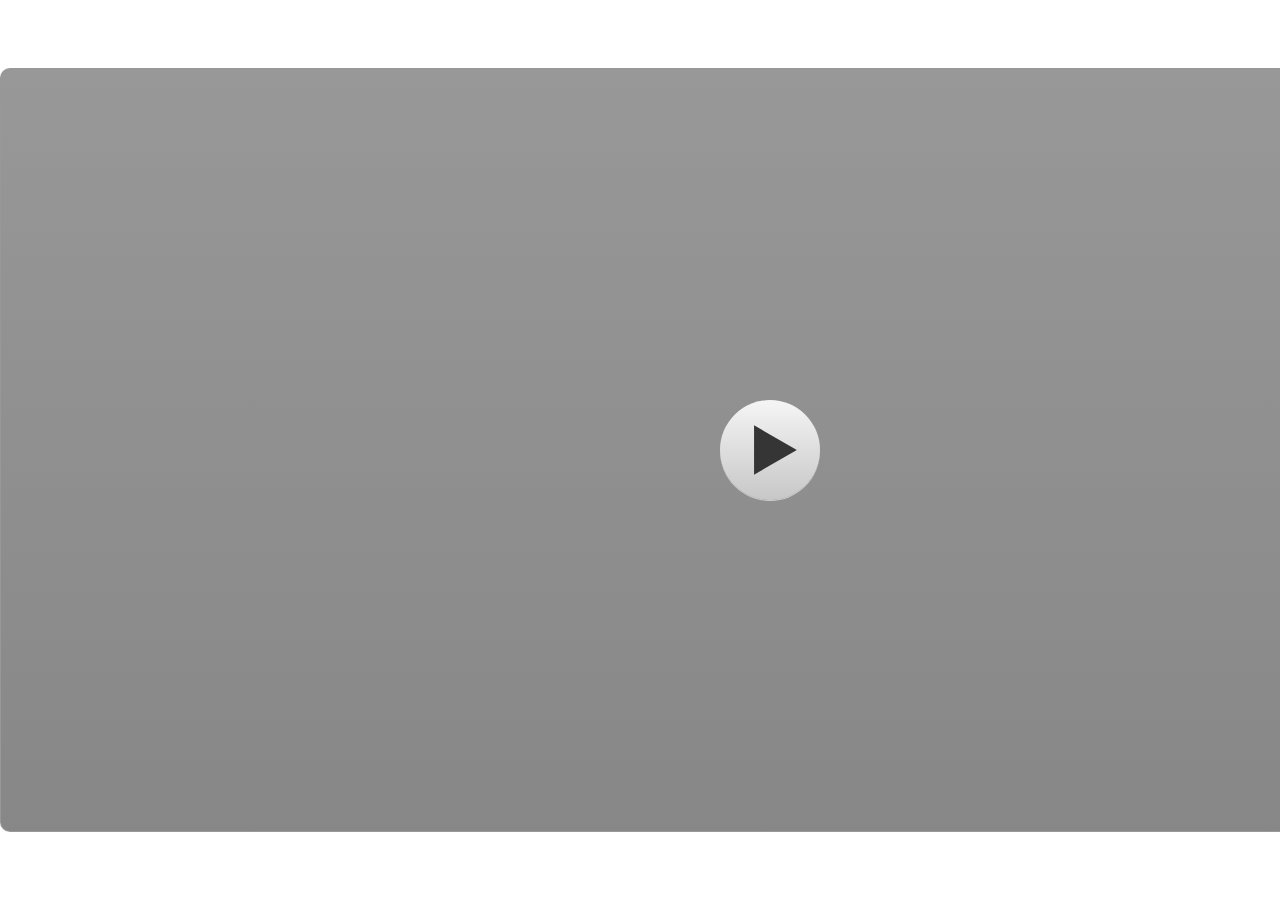
<file: index.html>
﻿<!doctype html>
<html lang="en-US">
<head>
  <meta charset="utf-8">
  <!-- Created using Storyline 3 - http://www.articulate.com  -->
  <!-- version: 3.20.30234.0 -->
  <title>MULMED INTERAKTIF PLSV</title>
  <meta http-equiv="x-ua-compatible" content="IE=edge"/>
  <meta name="viewport" content="width=device-width,initial-scale=1,user-scalable=no,shrink-to-fit=no,minimal-ui"/>
  <meta name="apple-mobile-web-app-capable" content="yes"/>
  <style>
    html, body { height: 100%; padding: 0; margin: 0 }
    #app { height: 100%; width: 100%; }
  </style>

  <script>
    window.DS = {};
    window.globals = {
      DATA_PATH_BASE: '',
      HAS_FRAME: true,
      HAS_SLIDE: true,

      lmsPresent: false,
      tinCanPresent: false,
      cmi5Present: false,
      aoSupport: false,
      scale: 'noscale',
      captureRc: false,
      browserSize: 'optimal',
      bgColor: '#FFFFFF',
      features: '',
      themeName: 'classic',
      preloaderColor: '#FFFFFF',
      suppressAnalytics: false,
      productChannel: 'perpetual',
      publishSource: 'storyline',
      aid: '',
      cid: '72898cd0-77c5-4f73-a930-4d78716263fc',
      playerVersion: '3.20.30234.0',
      publishTimestamp: '2026-11-05T14:58:40.0347007Z',
      maxIosVideoElements: 10,
      connectionSettings: { },

      
      parseParams: function(qs) {
        if (window.globals.parsedParams != null) {
          return window.globals.parsedParams;
        }
        qs = (qs || window.location.search.substr(1)).split('+').join(' ');
        var params = {},
            tokens,
            re = /[?&]?([^=]+)=([^&]*)/g;

        while (tokens = re.exec(qs)) {
          params[decodeURIComponent(tokens[1]).trim()] =
            decodeURIComponent(tokens[2]).trim();
        }
        window.globals.parsedParams = params;
        return params;
      }

    };
  </script>
  <script>
    var isIe11 = ('ActiveXObject' in window || window.MSBlobBuilder != null)
      && window.msCrypto != null && !window.ActiveXObject;
    if (isIe11) {
      window.globals.unsupportedBrowser = true;
      document.write(atob('[base64]'));
    }
  </script>
  
  <script>window.THREE = { };</script>
  
</head>
<body style="background: #FFFFFF" class="cs-HTML theme-classic">
  <!-- 360 -->
  <script>!function(){var e,i=/iPhone/i,o=/iPod/i,n=/iPad/i,t=/\biOS-universal(?:.+)Mac\b/i,r=/\bAndroid(?:.+)Mobile\b/i,a=/Android/i,d=/(?:SD4930UR|\bSilk(?:.+)Mobile\b)/i,p=/Silk/i,l=/Windows Phone/i,u=/\bWindows(?:.+)ARM\b/i,b=/BlackBerry/i,s=/BB10/i,c=/Opera Mini/i,f=/\b(CriOS|Chrome)(?:.+)Mobile/i,h=/Mobile(?:.+)Firefox\b/i,v=function(e){return void 0!==e&&"MacIntel"===e.platform&&"number"==typeof e.maxTouchPoints&&e.maxTouchPoints>1&&"undefined"==typeof MSStream};e=function(e){var m={userAgent:"",platform:"",maxTouchPoints:0};e||"undefined"==typeof navigator?"string"==typeof e?m.userAgent=e:e&&e.userAgent&&(m={userAgent:e.userAgent,platform:e.platform,maxTouchPoints:e.maxTouchPoints||0}):m={userAgent:navigator.userAgent,platform:navigator.platform,maxTouchPoints:navigator.maxTouchPoints||0};var g=m.userAgent,y=g.split("[FBAN");void 0!==y[1]&&(g=y[0]),void 0!==(y=g.split("Twitter"))[1]&&(g=y[0]);var A=function(e){return function(i){return i.test(e)}}(g),w={apple:{phone:A(i)&&!A(l),ipod:A(o),tablet:!A(i)&&(A(n)||v(m))&&!A(l),universal:A(t),device:(A(i)||A(o)||A(n)||A(t)||v(m))&&!A(l)},amazon:{phone:A(d),tablet:!A(d)&&A(p),device:A(d)||A(p)},android:{phone:!A(l)&&A(d)||!A(l)&&A(r),tablet:!A(l)&&!A(d)&&!A(r)&&(A(p)||A(a)),device:!A(l)&&(A(d)||A(p)||A(r)||A(a))||A(/\bokhttp\b/i)},windows:{phone:A(l),tablet:A(u),device:A(l)||A(u)},other:{blackberry:A(b),blackberry10:A(s),opera:A(c),firefox:A(h),chrome:A(f),device:A(b)||A(s)||A(c)||A(h)||A(f)},any:!1,phone:!1,tablet:!1};return w.any=w.apple.device||w.android.device||w.windows.device||w.other.device,w.phone=w.apple.phone||w.android.phone||w.windows.phone,w.tablet=w.apple.tablet||w.android.tablet||w.windows.tablet,w}(),"object"==typeof exports&&"undefined"!=typeof module?module.exports=e:"function"==typeof define&&define.amd?define((function(){return e})):this.isMobile=e}();
    window.isMobile.apple.tablet = window.isMobile.apple.tablet ||
      (navigator.platform === 'MacIntel' && navigator.maxTouchPoints > 1);
    window.isMobile.apple.device = window.isMobile.apple.device || window.isMobile.apple.tablet;
    window.isMobile.tablet = window.isMobile.tablet || window.isMobile.apple.tablet;
    window.isMobile.any = window.isMobile.any || window.isMobile.apple.tablet;
  </script>

  <div id="focus-sink" tabindex="-1"></div>

  <div id="preso"></div>
  <script>
    (function() {

      var classTypes = [ 'desktop', 'mobile', 'phone', 'tablet' ];

      var addDeviceClasses = function(prefix, testObj) {
        var curr, i;
        for (i = 0; i < classTypes.length; i++) {
          curr = classTypes[i];
          if (testObj[curr]) {
            document.body.classList.add(prefix + curr);
          }
        }
      };

      var params = window.globals.parseParams(),
          isDevicePreview = params.devicepreview === '1',
          isPhoneOverride = params.deviceType === 'phone' || (isDevicePreview && params.phone == '1'),
          isTabletOverride = (params.deviceType === 'tablet' || isDevicePreview) && !isPhoneOverride,
          isMobileOverride = isPhoneOverride || isTabletOverride;

      var deviceView = {
        desktop: !window.isMobile.any && !isMobileOverride,
        mobile: window.isMobile.any || isMobileOverride,
        phone: isPhoneOverride || (window.isMobile.phone && !isTabletOverride),
        tablet: isTabletOverride || window.isMobile.tablet
      };

      window.globals.deviceView = deviceView;
      window.isMobile.desktop = !window.isMobile.any;
      window.isMobile.mobile = window.isMobile.any;

      addDeviceClasses('view-', deviceView);

    })();
  </script>
  
  <script src='story_content/user.js' type=text/javascript></script>
  <div class="slide-loader"></div>

  <script>
    if (window.globals.deviceView.isMobile) { var doc = document, loader = doc.body.querySelector('.slide-loader'); [ 1, 2, 3 ].forEach(function(n) { var d = doc.createElement('div'); d.style.backgroundColor = window.globals.preloaderColor; d.classList.add('mobile-loader-dot'); d.classList.add('dot' + n); loader.appendChild(d); }); }
  </script>

  <div class="mobile-load-title-overlay" style="display: none">
    <div class="mobile-load-title">MULMED INTERAKTIF PLSV</div>
  </div>

  <div class="mobile-chrome-warning"></div>

  
<style>
  .warn-connection-dialog {
    display: none;
    background: transparent;
    pointer-events: none;
    position: fixed;
    left: 0;
    top: 0;
    width: 100%;
    height: 100%;
    z-index: 999;
  }

  .warn-connection-content {
    border-radius: 4px;
    background: white;
    border: 1px solid #E7E7E7;
    color: #333333;
    box-shadow: 0 2px 4px rgba(0, 0, 0, 0.25);
    transition: all 150ms ease-out;
    position: absolute;
    white-space: nowrap;
  }

  .view-phone.is-landscape .warn-connection-content {
    left: 23px;
    bottom: 23px;
  }

  .view-tablet.is-landscape .warn-connection-content {
    left: 50%;
    top: 20px;
    transform: translateX(-50%);
  }

  .is-portrait .warn-connection-content {
    transform: translate(-50%, calc(-100% - 15px));
  }

  .warn-connection-content p {
    display: inline-block;
    margin: 0 8px 0 0;
    line-height: 33px;
    font-size: 11px;
  }

  .warn-connection-content svg {
    position: relative;
    vertical-align: middle;
    margin: 0 2px 2px 8px;
  }

  .view-desktop .warn-connection-content {
    left: 1.5em;
    bottom: 1.5em;
  }

  .view-desktop .warn-connection-content p {
    font-size: 1.1em;
  }

  .is-offline .warn-connection-dialog {
    display: block;
  }

  .is-offline .cs-panel * {
    pointer-events: none !important;
  }

  .is-offline .cs-panel {
    pointer-events: all !important;
  }

  .is-offline #nav-controls * {
    pointer-events: none !important;
  }

  .is-offline #nav-controls {
    pointer-events: all !important;
  }
</style>

<div class="warn-connection-dialog">
  <div class="warn-connection-content">
    <svg width="17" height="15" viewBox="0 0 17 15" xmlns="http://www.w3.org/2000/svg">
      <path fill="#8F0000" stroke="white" d="M16.07,12.98 L15.88,12.23 L9.51,1.21 C8.97,0.26,7.6,0.26,7.06,1.21 L0.69,12.23 C0.15,13.16,0.81,14.36,1.91,14.36 H14.65 C15.47,14.36,16.05,13.7,16.07,12.98 Z"/>
      <path fill="white" stroke="white" d="M8.58,5.5 C8.35,5.28,8.5,5.35,8.21,5.32 C8.09,5.35,7.97,5.49,7.96,5.67 C7.97,5.79,7.98,5.92,7.98,6.04 L7.98,6.04 C7.99,6.17,8,6.31,8.01,6.43 L8.01,6.44 C8.03,6.92,8.06,7.41,8.09,7.9 L8.09,7.9 C8.12,8.39,8.14,8.88,8.17,9.37 C8.17,9.39,8.18,9.42,8.2,9.44 C8.23,9.46,8.25,9.47,8.28,9.47 C8.31,9.47,8.34,9.46,8.35,9.44 C8.37,9.43,8.38,9.4,8.39,9.35 L8.39,9.34 C8.39,9.24,8.4,9.15,8.4,9.05 L8.4,9.05 C8.41,8.96,8.41,8.86,8.42,8.75 C8.43,8.44,8.45,8.12,8.47,7.81 L8.47,7.81 C8.49,7.49,8.51,7.18,8.53,6.87 C8.55,6.46,8.56,6.05,8.59,5.64 L8.6,5.62 C8.6,5.57,8.59,5.53,8.58,5.5 L8.21,5.32 Z"/>
      <circle fill="white" stroke="white" cx="8.3" cy="11.35" r="0.3"/>
    </svg>
    <p>You are offline. Trying to reconnect...</p>
  </div>
</div>

<script>
  (function() {
    window.DS.connection = {
      warningShown: false,
      assets: {},
      loadingAssetGroup: false,
      retryDelay: 500
    };

    // @TODO this is POC code and can be cleaned up a bit more if we move forward
    // with the feature



    // The `window.globals.features` variable must be set in `webpack.dev.config` when testing locally - it is not enough
    // to have it in the data - but it must be set there as well.
    var useConnectionMessages = window.AbortController != null &&
      window.location.protocol != 'file:' &&
      window.globals.features.indexOf('ConnectionMessages') != -1;

    window.DS.connection.useConnectionMessages = useConnectionMessages

    var assetCount = 0;
    var checkLoadedId;
    var connectionSettings = window.globals.connectionSettings;

    if (useConnectionMessages && connectionSettings != null) {
      var contentEl = document.querySelector('.warn-connection-content');
      var messageEl = contentEl.querySelector('p')

      if (connectionSettings.useDarkTheme) {
        contentEl.style.borderColor = '#BABBBA';
        contentEl.style.backgroundColor = '#282828';
        contentEl.style.color = '#FFFFFF';
      }

      if (connectionSettings.message != null) {
        messageEl.textContent = window.decodeURIComponent(connectionSettings.message);
      }
    }

    function checkAssetsReady() {
      for (var i in DS.connection.assets) {
        if (!DS.connection.assets[i].success) {
          return false;
        }
      }
      return true;
    }

    function stopAssetGroup() {
      if (!useConnectionMessages) { return; }

      assetCount = 0;

      DS.connection.oldAssetGroup = DS.connection.assets;
      DS.connection.assets = {};
      DS.connection.loadingAssetGroup = false;
      clearInterval(checkLoadedId);
    }

    function startAssetGroup() {
      if (!useConnectionMessages) { return; }
      var ticks = 0;
      clearInterval(checkLoadedId);
      checkLoadedId = setInterval(function() {
        var loaded = 0;
        if (assetCount === 0 && loaded === 0) {
          clearInterval(checkLoadedId);
          return;
        }

        for (var i in DS.connection.assets) {
          if (DS.connection.assets[i].success) {
            loaded++;
          }
        }

        if (assetCount === loaded && checkAssetsReady()) {
          for (var i in DS.connection.assets) {
            if (DS.connection.assets[i].action) {
              DS.connection.assets[i].action();
            }
          }
          hideWarning();
          stopAssetGroup();
        }
      }, 100)
    }

    function requiredAsset(url, action, retry, type) {
      if (!useConnectionMessages) { return; }
      if (DS.connection.assets[url]) { return; }

      DS.connection.assets[url] = {
        success: false, action: action, retry: retry, type: type
      };
      assetCount = Object.keys(DS.connection.assets).length;
      if (!DS.connection.loadingAssetGroup) {
        startAssetGroup();
      }
      DS.connection.loadingAssetGroup = true;
    }

    function assetLoaded(url) {
      if (!useConnectionMessages) { return; }
      if (DS.connection.assets[url]) {
        DS.connection.assets[url].success = true;
      }
    }

    function assetFailed(url) {
      if (!useConnectionMessages) { return; }
      if (!DS.connection.assets[url]) {
        if (/\.js$/.test(url)) {
          setTimeout(function() {
            if (DS.connection.lastSlideLoaded != null) {
              DS.connection.lastSlideLoaded();
            }
          }, DS.connection.retryDelay);
        }
        return;
      }
      if (!DS.connection.warningShown) { showWarning(); }
      if (DS.connection.assets[url].retry) {
        setTimeout(function() {
          if (!DS.connection.assets[url].success) {
            DS.connection.assets[url].retry()
          }
        }, DS.connection.retryDelay);
      }
    }

    function hideWarning() {
      document.body.classList.remove('is-offline');
      DS.connection.warningShown = false;
    }
    DS.connection.hideWarning = hideWarning

    function showWarning(btn) {
      document.body.classList.add('is-offline')
      DS.connection.warningShown = true;
      updateWarningPosition();
    }

    function updateWarningPosition() {
      if (!DS.connection.warningShown) {
        return;
      }

      var isPortrait = document.body.classList.contains('is-portrait');
      var warningEl = document.querySelector('.warn-connection-content');

      if (isPortrait) {
        var slide = document.querySelector('.primary-slide');
        var slideRect = slide.getBoundingClientRect();

        warningEl.style.top = `${slideRect.top}px`
        warningEl.style.left = `${slideRect.left + slideRect.width / 2}px`
      } else {
        warningEl.style.top = null;
        warningEl.style.left = null;
      }

      window.requestAnimationFrame(updateWarningPosition);
    }

    // these will all be noops if the feature flag isn't set in
    // the data and `window.globals.features`
    DS.connection.requiredAsset = requiredAsset;
    DS.connection.assetLoaded = assetLoaded;
    DS.connection.assetFailed = assetFailed;
    DS.connection.stopAssetGroup = stopAssetGroup;
    DS.connection.startAssetGroup = startAssetGroup;
  })();
</script>


  <script>
    
    if (window.autoSpider && window.vInterfaceObject) {
      document.querySelector('.mobile-load-title-overlay').style.display = 'none';
    }
  </script>

  

  <link rel="stylesheet" href="html5/data/css/output.min.css" data-noprefix/>
</body>
<script src="html5/lib/scripts/bootstrapper.min.js"></script>
</html>
</file>
